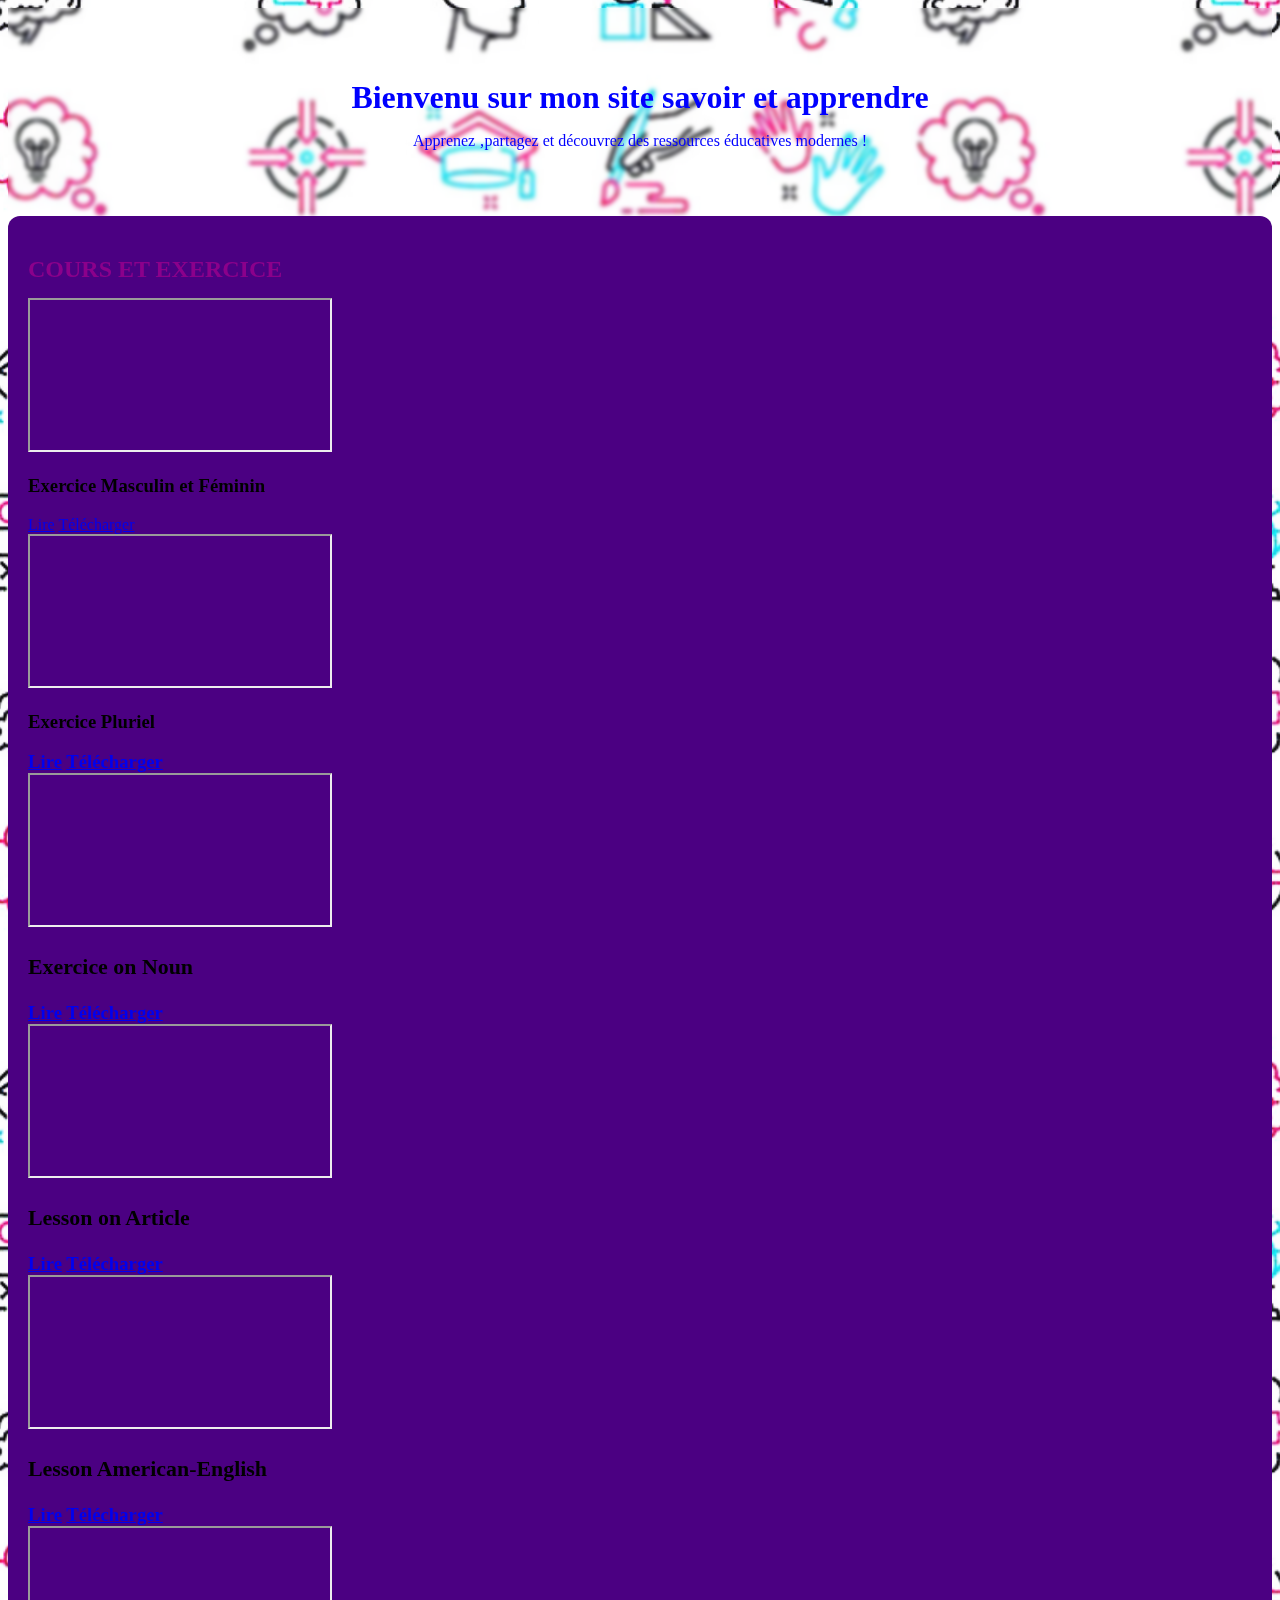
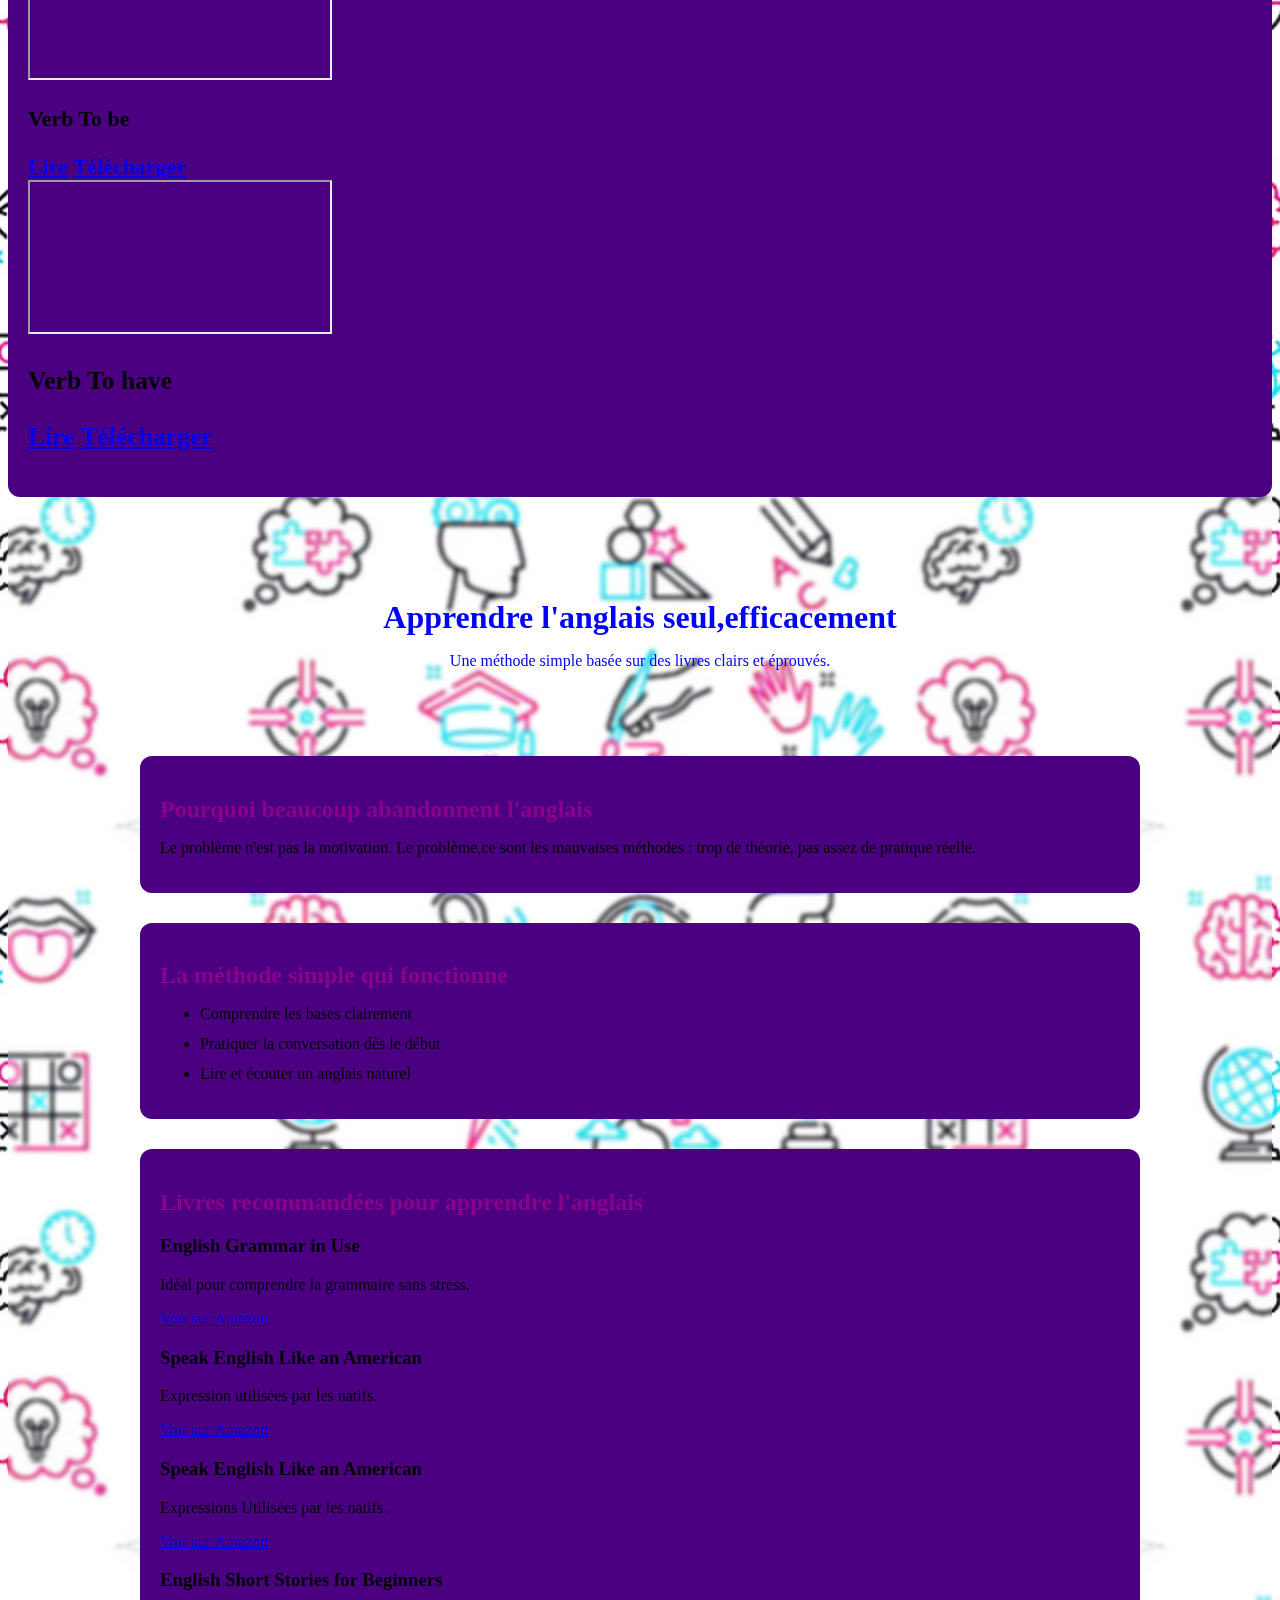
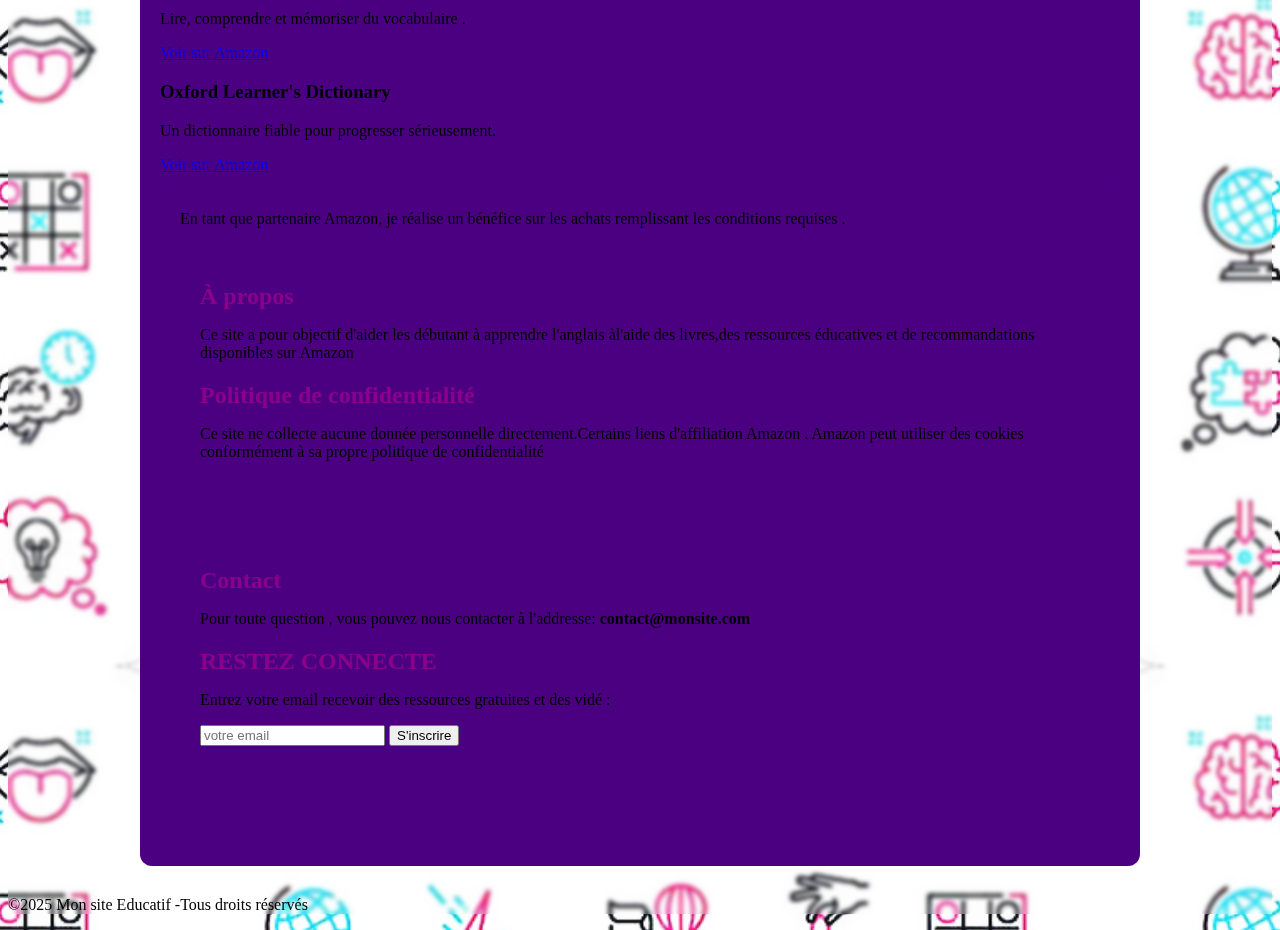
<file: index.htm>
<!DOCTYPE HTML>

<html lang="fr">
<head>
     <meta charset="UTF-8">
     <meta name="google-site-verification" content="HHskYt6qcTatXYBz4qSQn-D7wug2zwrUdFBfriYA4xY" />
     <title>Mon site Educatif</title>
     <link rel="stylesheet" href="style.css">
     <script async src="https://pagead2.googlesyndication.com/pagead/js/adsbygoogle.js?client=ca-pub-3430255374466368"
     crossorigin="anonymous"></script>
</head>

<body>
    <header>
         <h1>Bienvenu sur mon site savoir et apprendre </h1>
         <p>Apprenez &sbquo;partagez et d&eacutecouvrez des ressources &eacute;ducatives
     modernes !</p>
    </header>

    <div>
       <section id="biblioth&egrave;que" class="container">
           <h2>COURS ET EXERCICE</h2>

           <div class="biblioth&egrave;que-grid">

            <div class="book-card">
              <iframe src="assets/pdf/EXERCICE MASCULIN ET FEMININ.pdf"
    >Lire et T&eacute;l&eacute;charger</iframe>
           <h3>Exercice Masculin et F&eacute;minin</h3>
           <div class="book-actions">
               <a href="assets/pdf/EXERCICE MASCULIN ET FEMININ.pdf"
    target="_blank">Lire</a>
               <a href="assets/pdf/EXERCICE MASCULIN ET FEMININ.pdf"
    DOWNLOAD>T&eacute;l&eacute;charger</a>
            </div>

            <div class="book-card">
                 <iframe src="assets/pdf/EXERCISES PLURIEL(1).pdf">Lire
                  et T&eacute;l&eacute;charger</iframe>
            <h3>Exercice Pluriel<h3>
            <div class="book-actions">
                <a href="assets/pdf/EXERCISES PLURIEL(1).pdf"
    target="_blank">Lire</a>
                <a href="assets/pdf/EXERCISES PLURIEL(1).pdf"DOWNLOAD>
    T&eacute;l&eacute;charger</a>
            </div>

            <div class="book-card">
                <iframe src="assets/pdf/EXERCISES NOUN.pdf"></iframe>
            <h3>Exercice on Noun</h3>
            <div class="book-actions">
                <a href="assets/pdf/EXERCISES NOUN.pdf">Lire</a>
                <a href="assets/pdf/EXERCISES NOUN.pdf">
    T&eacute;l&eacute;charger</a>
             <div class="book-card">
                <iframe src="assets/pdf/LESSON.pdf"></iframe>
            <h3>Lesson on Article</h3>
            <div class="book-actions">
                <a href="assets/pdf/LESSON.pdf">Lire</a>
                <a href="assets/pdf/LESSON.pdf">
    T&eacute;l&eacute;charger</a>

             <div class="book-card">
                <iframe src="assets/pdf/Lesson1.pdf"></iframe>
            <h3>Lesson American-English</h3>
            <div class="book-actions">
                <a href="assets/pdf/Lesson1.pdf">Lire</a>
                <a href="assets/pdf/Lesson1.pdf">
    T&eacute;l&eacute;charger</a>

              <div class="book-card">
                 <iframe src="assets/pdf/To be in ps and past s.pdf">Lire
                  et T&eacute;l&eacute;charger</iframe>
            <h3>Verb To be<h3>
            <div class="book-actions">
                <a href="assets/pdf/To be in ps and past s.pdf"
    target="_blank">Lire</a>
                <a href="assets/pdf/To be in ps and past s.pdf"DOWNLOAD>
    T&eacute;l&eacute;charger</a>
            </div> 

              <div class="book-card">
                 <iframe src="assets/pdf/To have in ps et past s.pdf">Lire
                  et T&eacute;l&eacute;charger</iframe>
            <h3>Verb To have<h3>
            <div class="book-actions">
                <a href="assets/pdf/To have in ps et past s.pdf"
    target="_blank">Lire</a>
                <a href="assets/pdf/To have in ps et past s.pdf"DOWNLOAD>
    T&eacute;l&eacute;charger</a>
            </div>   
        </div>
    </section>
     <header class="hero">
        <h1>Apprendre l'anglais seul,efficacement</h1>
        <p>Une m&eacute;thode simple bas&eacute;e sur des livres clairs et
    &eacute;prouv&eacute;s.</p>
    </header>

<main class="container">

<section class="intro">
    <h2>Pourquoi beaucoup abandonnent l'anglais</h2>
    <p>
        Le probl&egrave;me n'est pas la motivation.
        Le probl&egrave;me,ce sont les mauvaises m&eacute;thodes : trop de th&eacute;orie,
    pas assez de pratique r&eacute;elle.
    </p>
</section>

<section class="Method">
    <h2>La m&eacute;thode simple qui fonctionne</h2>
    <ul>
        <li>Comprendre les bases clairement</li>
        <li>Pratiquer la conversation d&egrave;s le d&eacute;but</li>
        <li>Lire et &eacute;couter un anglais naturel</li>
    </ul>
</section>

<section class="books">
    <h2>Livres recommand&eacute;es pour apprendre l'anglais</h2>

    <div class="book-card">
      <h3>English Grammar in Use</h3>
      <p>Id&eacute;al pour comprendre la grammaire sans stress.</p>
      <a href="https://amzn.to/3LcoMgS" class="btn">Voir sur Amazon</a>
    </div>

    <div class="book-card">
      <h3>Speak English Like an American</h3>
      <p>Expression utilis&eacute;es par les natifs.</p>
      <a href="https://amzn.to/4pSFZel" class="btn">Voir sur Amazon</a>
    </div>

    <div class="book-card">
       <h3>Speak English Like an American</h3>
       <p>Expressions Utilis&eacute;es par les natifs .</p>
       <a href="https://amzn.to/4pSFZel" class="btn">Voir sur Amazon</a>
    </div>

    <div class="book-card">
        <h3>English Short Stories for Beginners</h3>
        <p>Lire, comprendre et m&eacute;moriser du vocabulaire .</p>
        <a href="#" class="btn">Voir sur Amazon</a>
    </div>

    <div class="book-card">
        <h3>Oxford Learner's Dictionary</h3>
        <p>Un dictionnaire fiable pour progresser s&eacute;rieusement.</p>
        <a href="#" class="btn">Voir sur Amazon</a>
    </div>

        <section class="Disclaimer">
            <p class="amazon-disclaimer">
            En tant que partenaire Amazon, je r&eacute;alise un b&eacute;n&eacute;fice sur
            les achats remplissant les conditions requises .
            </p>


 <section class="legal">
    <h2>&Agrave; propos</h2>
        <p>
            Ce site a pour objectif d'aider les d&eacute;butant &agrave; apprendre
            l'anglais &agrave;l'aide des livres,des ressources &eacute;ducatives et de
            recommandations disponibles sur Amazon
        </p>
    <h2>Politique de confidentialit&eacute;</h2>
        <p>
            Ce site ne collecte aucune donn&eacute;e personnelle directement.Certains liens
            d'affiliation Amazon .
            Amazon peut utiliser des cookies conform&eacute;ment &agrave; sa propre politique
            de confidentialit&eacute;
        </p>
 </section>

<section class="contact">
    <h2>Contact</h2>
    <p>
        Pour toute question , vous pouvez nous contacter &agrave; l'addresse:
    <strong>contact@monsite.com</strong>
    </strong>
    <h2>RESTEZ CONNECTE</h2>
    <p>Entrez votre email recevoir des ressources gratuites et des
    vid&eacute; :</p>
    <form>
    <input type="email"placeholder="votre email" required>
    <button type="submit">S'inscrire</button>
     </form>
</section>
    </main>
    <footer>
        <p>&copy;2025 Mon site Educatif
        -Tous droits r&eacute;serv&eacute;s </p>
    </footer>
</body>
</html>
</file>
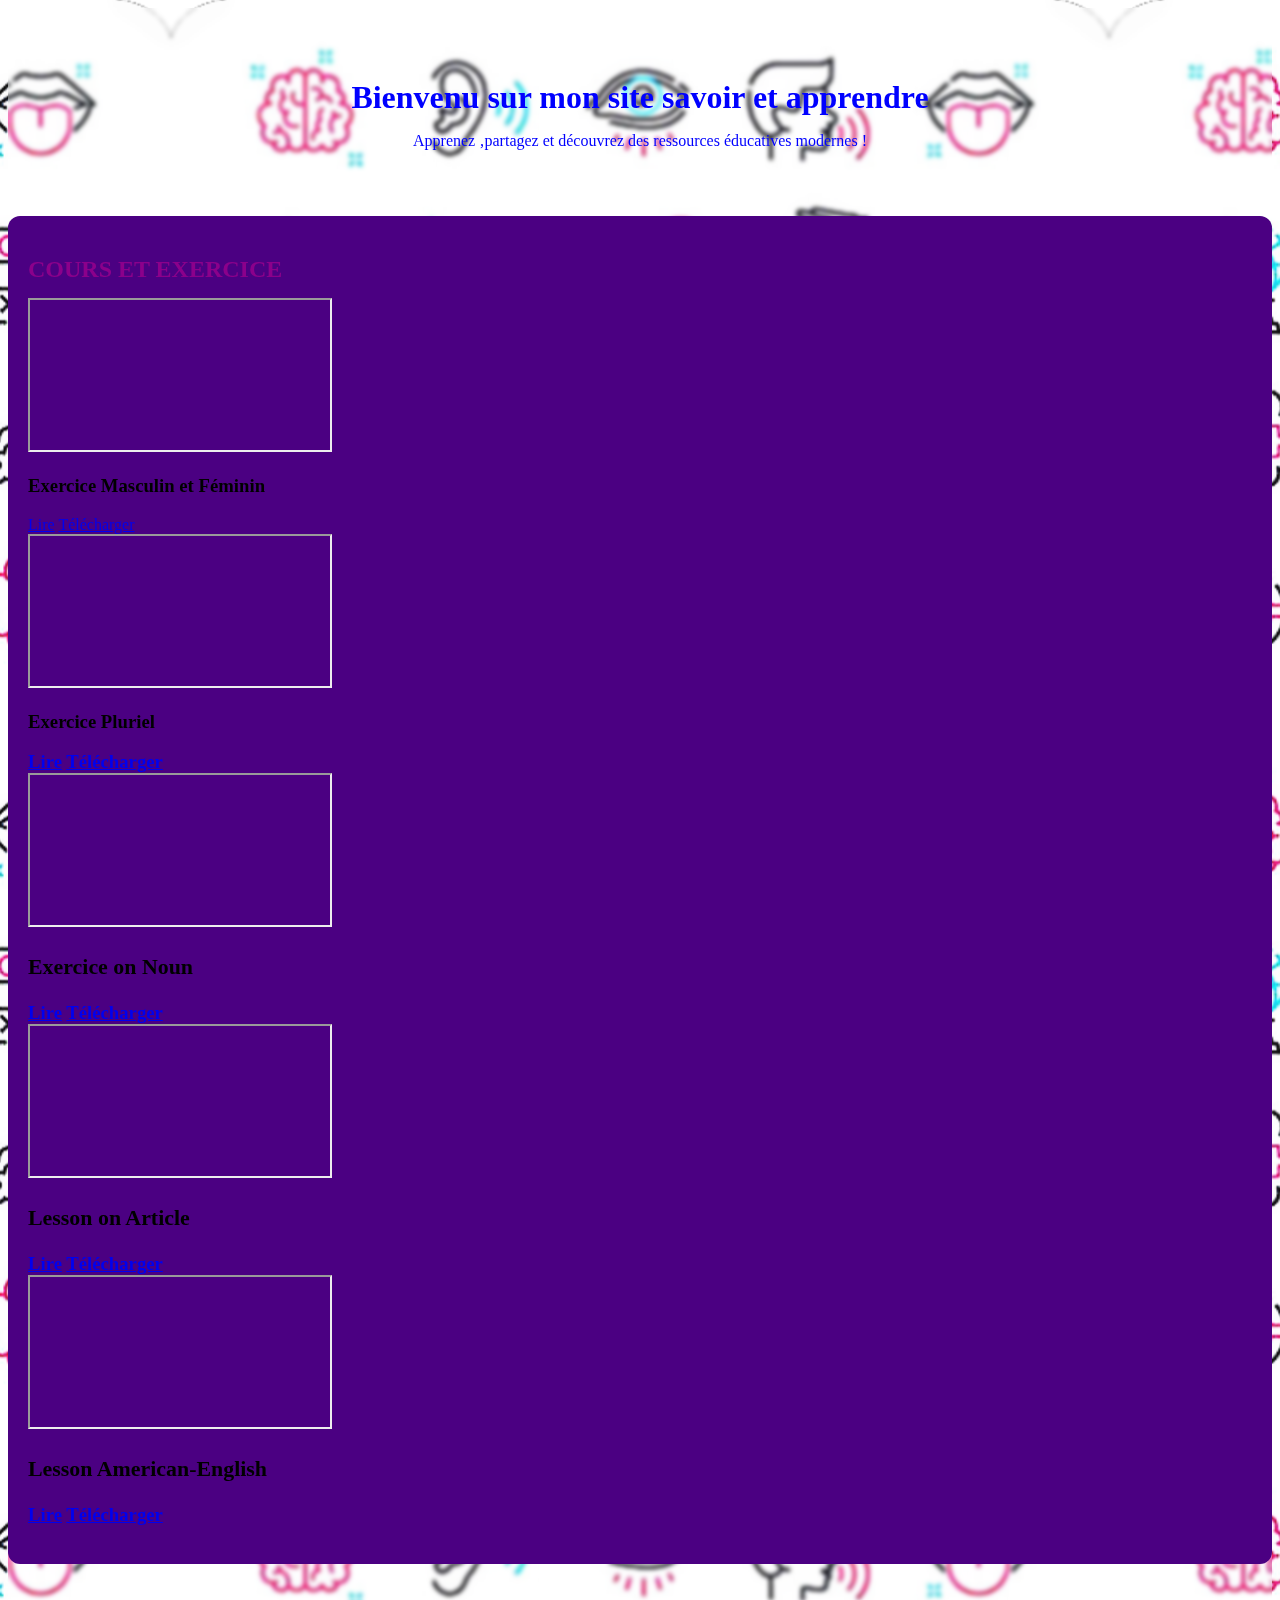
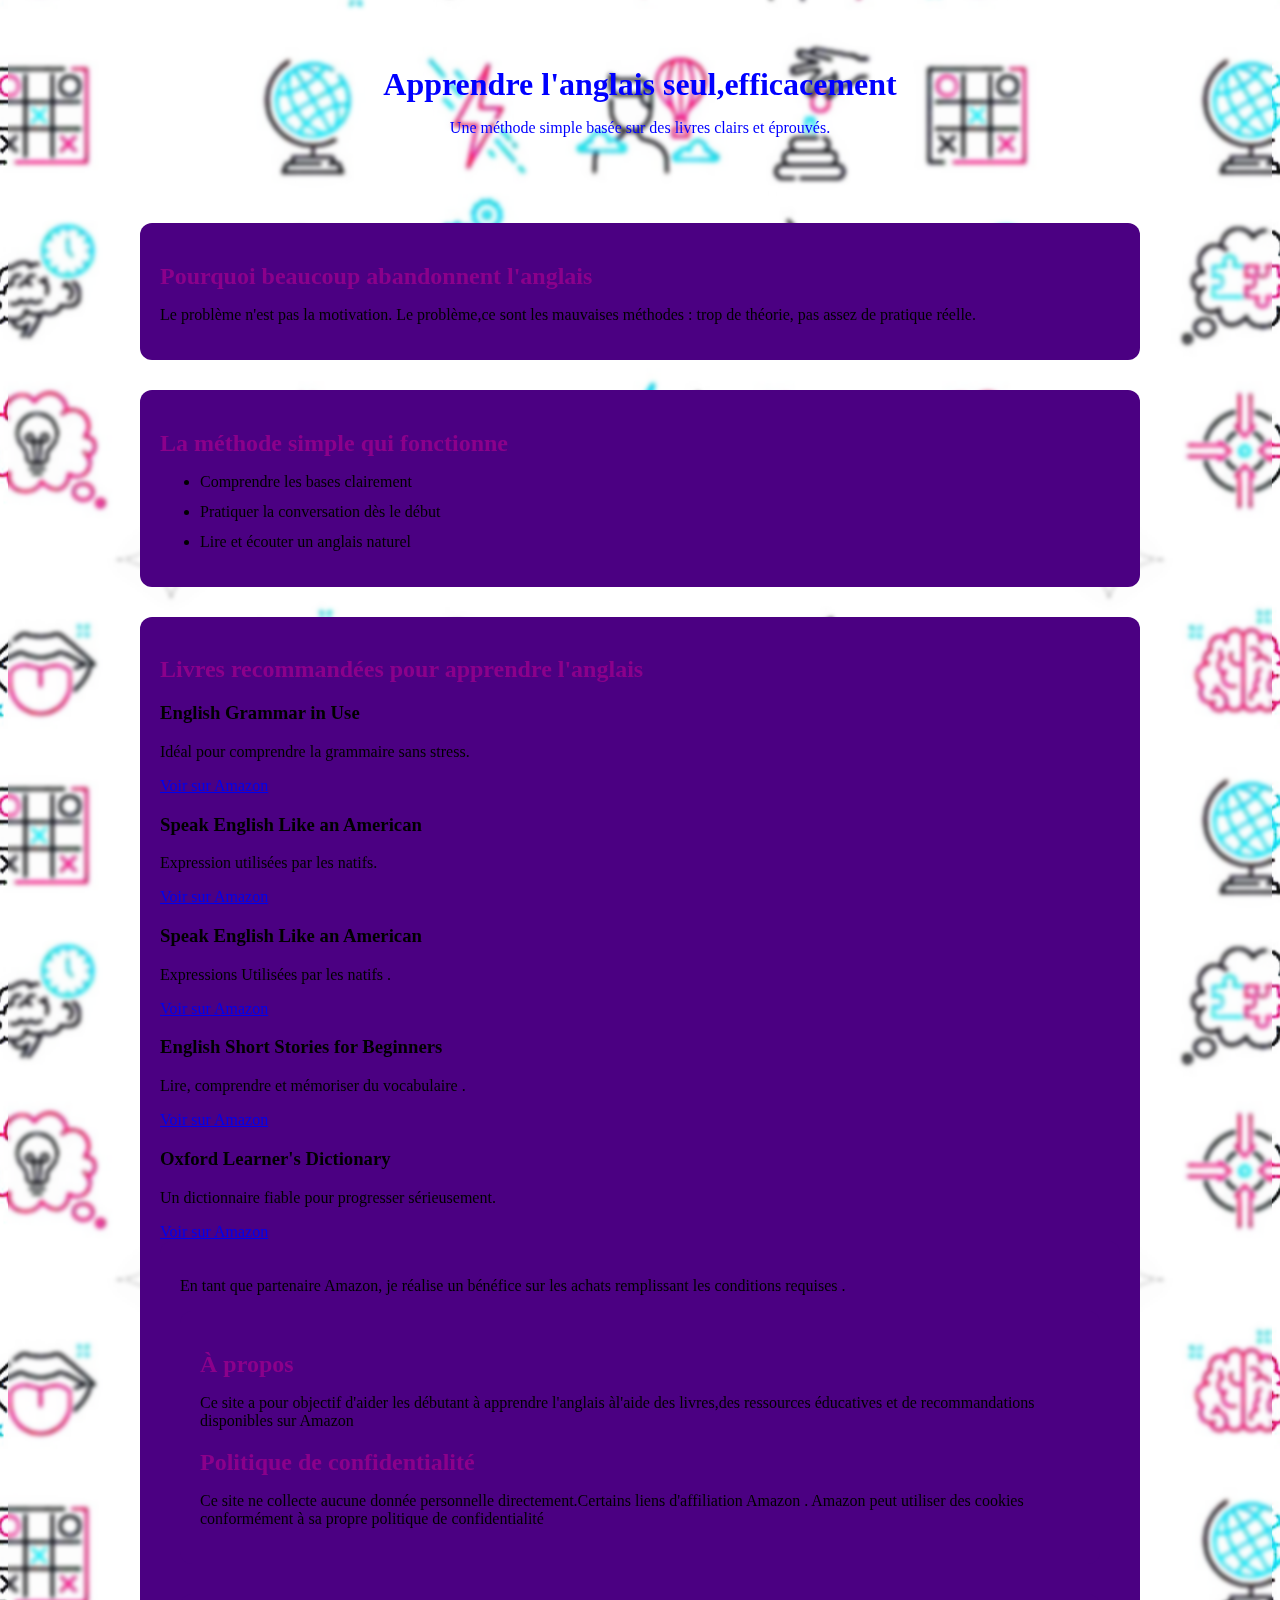
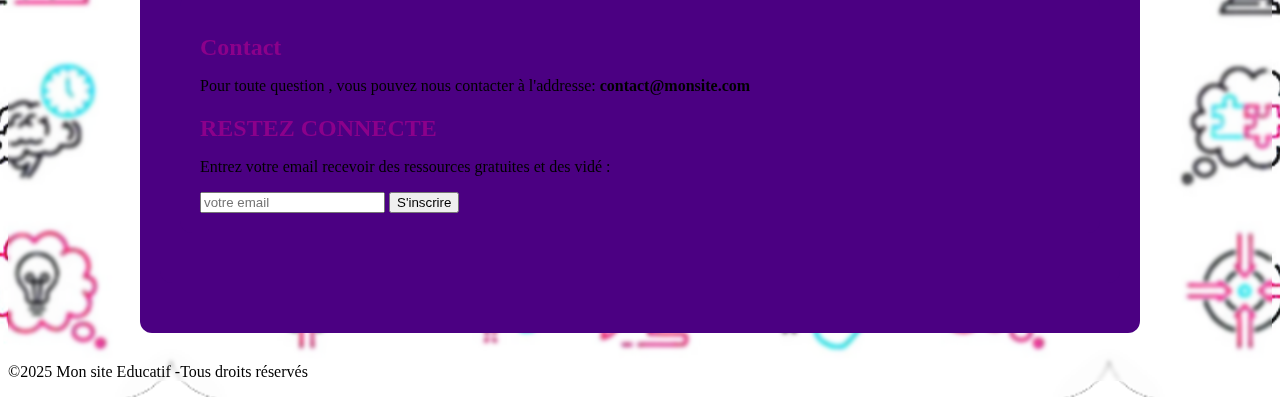
<file: anglais.htm>
<!DOCTYPE HTML>

<html lang="fr">
<head>
     <meta charset="UTF-8">
     <meta name="google-site-verification" content="HHskYt6qcTatXYBz4qSQn-D7wug2zwrUdFBfriYA4xY" />
     <title>Mon site Educatif</title>
     <link rel="stylesheet" href="style.css">
     <script async src="https://pagead2.googlesyndication.com/pagead/js/adsbygoogle.js?client=ca-pub-3430255374466368"
     crossorigin="anonymous"></script>
</head>

<body>
    <header>
         <h1>Bienvenu sur mon site savoir et apprendre </h1>
         <p>Apprenez &sbquo;partagez et d&eacutecouvrez des ressources &eacute;ducatives
     modernes !</p>
    </header>

    <div>
       <section id="biblioth&egrave;que" class="container">
           <h2>COURS ET EXERCICE</h2>

           <div class="biblioth&egrave;que-grid">

            <div class="book-card">
              <iframe src="assets/pdf/EXERCICE MASCULIN ET FEMININ.pdf"
    >Lire et T&eacute;l&eacute;charger</iframe>
           <h3>Exercice Masculin et F&eacute;minin</h3>
           <div class="book-actions">
               <a href="assets/pdf/EXERCICE MASCULIN ET FEMININ.pdf"
    target="_blank">Lire</a>
               <a href="assets/pdf/EXERCICE MASCULIN ET FEMININ.pdf"
    DOWNLOAD>T&eacute;l&eacute;charger</a>
            </div>

            <div class="book-card">
                 <iframe src="assets/pdf/EXERCISES PLURIEL(1).pdf">Lire
                  et T&eacute;l&eacute;charger</iframe>
            <h3>Exercice Pluriel<h3>
            <div class="book-actions">
                <a href="assets/pdf/EXERCISES PLURIEL(1).pdf"
    target="_blank">Lire</a>
                <a href="assets/pdf/EXERCISES PLURIEL(1).pdf"DOWNLOAD>
    T&eacute;l&eacute;charger</a>
            </div>

            <div class="book-card">
                <iframe src="assets/pdf/EXERCISES NOUN.pdf"></iframe>
            <h3>Exercice on Noun</h3>
            <div class="book-actions">
                <a href="assets/pdf/EXERCISES NOUN.pdf">Lire</a>
                <a href="assets/pdf/EXERCISES NOUN.pdf">
    T&eacute;l&eacute;charger</a>
             <div class="book-card">
                <iframe src="assets/pdf/LESSON.pdf"></iframe>
            <h3>Lesson on Article</h3>
            <div class="book-actions">
                <a href="assets/pdf/LESSON.pdf">Lire</a>
                <a href="assets/pdf/LESSON.pdf">
    T&eacute;l&eacute;charger</a>

             <div class="book-card">
                <iframe src="assets/pdf/Lesson1.pdf"></iframe>
            <h3>Lesson American-English</h3>
            <div class="book-actions">
                <a href="assets/pdf/Lesson1.pdf">Lire</a>
                <a href="assets/pdf/Lesson1.pdf">
    T&eacute;l&eacute;charger</a>
        </div>
    </section>
     <header class="hero">
        <h1>Apprendre l'anglais seul,efficacement</h1>
        <p>Une m&eacute;thode simple bas&eacute;e sur des livres clairs et
    &eacute;prouv&eacute;s.</p>
    </header>

<main class="container">

<section class="intro">
    <h2>Pourquoi beaucoup abandonnent l'anglais</h2>
    <p>
        Le probl&egrave;me n'est pas la motivation.
        Le probl&egrave;me,ce sont les mauvaises m&eacute;thodes : trop de th&eacute;orie,
    pas assez de pratique r&eacute;elle.
    </p>
</section>

<section class="Method">
    <h2>La m&eacute;thode simple qui fonctionne</h2>
    <ul>
        <li>Comprendre les bases clairement</li>
        <li>Pratiquer la conversation d&egrave;s le d&eacute;but</li>
        <li>Lire et &eacute;couter un anglais naturel</li>
    </ul>
</section>

<section class="books">
    <h2>Livres recommand&eacute;es pour apprendre l'anglais</h2>

    <div class="book-card">
      <h3>English Grammar in Use</h3>
      <p>Id&eacute;al pour comprendre la grammaire sans stress.</p>
      <a href="https://amzn.to/3LcoMgS" class="btn">Voir sur Amazon</a>
    </div>

    <div class="book-card">
      <h3>Speak English Like an American</h3>
      <p>Expression utilis&eacute;es par les natifs.</p>
      <a href="https://amzn.to/4pSFZel" class="btn">Voir sur Amazon</a>
    </div>

    <div class="book-card">
       <h3>Speak English Like an American</h3>
       <p>Expressions Utilis&eacute;es par les natifs .</p>
       <a href="https://amzn.to/4pSFZel" class="btn">Voir sur Amazon</a>
    </div>

    <div class="book-card">
        <h3>English Short Stories for Beginners</h3>
        <p>Lire, comprendre et m&eacute;moriser du vocabulaire .</p>
        <a href="#" class="btn">Voir sur Amazon</a>
    </div>

    <div class="book-card">
        <h3>Oxford Learner's Dictionary</h3>
        <p>Un dictionnaire fiable pour progresser s&eacute;rieusement.</p>
        <a href="#" class="btn">Voir sur Amazon</a>
    </div>

        <section class="Disclaimer">
            <p class="amazon-disclaimer">
            En tant que partenaire Amazon, je r&eacute;alise un b&eacute;n&eacute;fice sur
            les achats remplissant les conditions requises .
            </p>


 <section class="legal">
    <h2>&Agrave; propos</h2>
        <p>
            Ce site a pour objectif d'aider les d&eacute;butant &agrave; apprendre
            l'anglais &agrave;l'aide des livres,des ressources &eacute;ducatives et de
            recommandations disponibles sur Amazon
        </p>
    <h2>Politique de confidentialit&eacute;</h2>
        <p>
            Ce site ne collecte aucune donn&eacute;e personnelle directement.Certains liens
            d'affiliation Amazon .
            Amazon peut utiliser des cookies conform&eacute;ment &agrave; sa propre politique
            de confidentialit&eacute;
        </p>
 </section>

<section class="contact">
    <h2>Contact</h2>
    <p>
        Pour toute question , vous pouvez nous contacter &agrave; l'addresse:
    <strong>contact@monsite.com</strong>
    </strong>
    <h2>RESTEZ CONNECTE</h2>
    <p>Entrez votre email recevoir des ressources gratuites et des
    vid&eacute; :</p>
    <form>
    <input type="email"placeholder="votre email" required>
    <button type="submit">S'inscrire</button>
     </form>
</section>
    </main>
    <footer>
        <p>&copy;2025 Mon site Educatif
        -Tous droits r&eacute;serv&eacute;s </p>
    </footer>
</body>
</html>
</file>
<file: style.css>
body {
    background-image:
    url("assets/Images/Picsart_25-12-03_11-59-14-688.png");
    background-size: repeat;
    background-position: center;
    background-color:rgba(255,255,255,0.9);
    backdrop-filter:blur(2px);
}
header{
    color: #0000FF;
    text-align: center;
    padding: 50px 20px;
}
 header h1 {
     margin-bottom: 15px;
}
main {
    max-width: 1000px;
    margin:20px auto;
    padding: 0 20px;
}
section {
    background-color: #4B0082;
    padding:20px;
    margin-bottom:30px;
    border-radius:12px;
    box-shadow: 0 4px 10px
rgba(0,0,0,0,1);
}
section h2 {
    color: #8B008B;
    margin-bottom: 15px;
}
li {
    margin-bottom: 12px;
}
a:hover{
    text-decoration: underline;
    color: #8B008B;mk:@MSITStore:C:\Program%20Files%20(x86)\Developpement%20web%20et%20apps\David%20Esperalta\AppBuilder\Help\AppBuilder.chm::/images/appWizard.png
}
 container {
     max-width: 900px;
     margin:auto;
     background: rgba(255,255,255,0.85);
     padding: 20px;
     border-radius: 12px;
     box-shadow: 0 0 20px
rgba(0,0,0,0,1);
}
 bibliotheque-grid{
     display: grid;
     grid-template-columns: repeat(auto-fit, minmax(260px, 1fr));
     gap: 30px
 }
 book-card{
     background: #FFFFFF;
     border-radius: 16px;
     padding: 15px;
     box-shadow: 0 12px 30px #808080;
     text-align: center;
     transition: transform 0.3s ease;
 }
 book-card:hover{
     transform: translateY(-6px);
 }
 book-card iframe{
     width: 100%;
     height: 220px;
     border: none;
     border-radius: 12px;
     margin-bottom: 12px;
 }
 book-card h3{
     font-size: 16px;
     margin: 10px 0;
 }
 book-actions{
     display: flex;
     justify-content: space-between;
     gap: 10px
 }
 book-actions a {
     flex: 1;
     padding: 10px;
     background: #4B0082;
     color: #FFFFFF;
     text-decoration: none;
     border-radius: 20px;
     font-size: 14px;
 }
</file>
